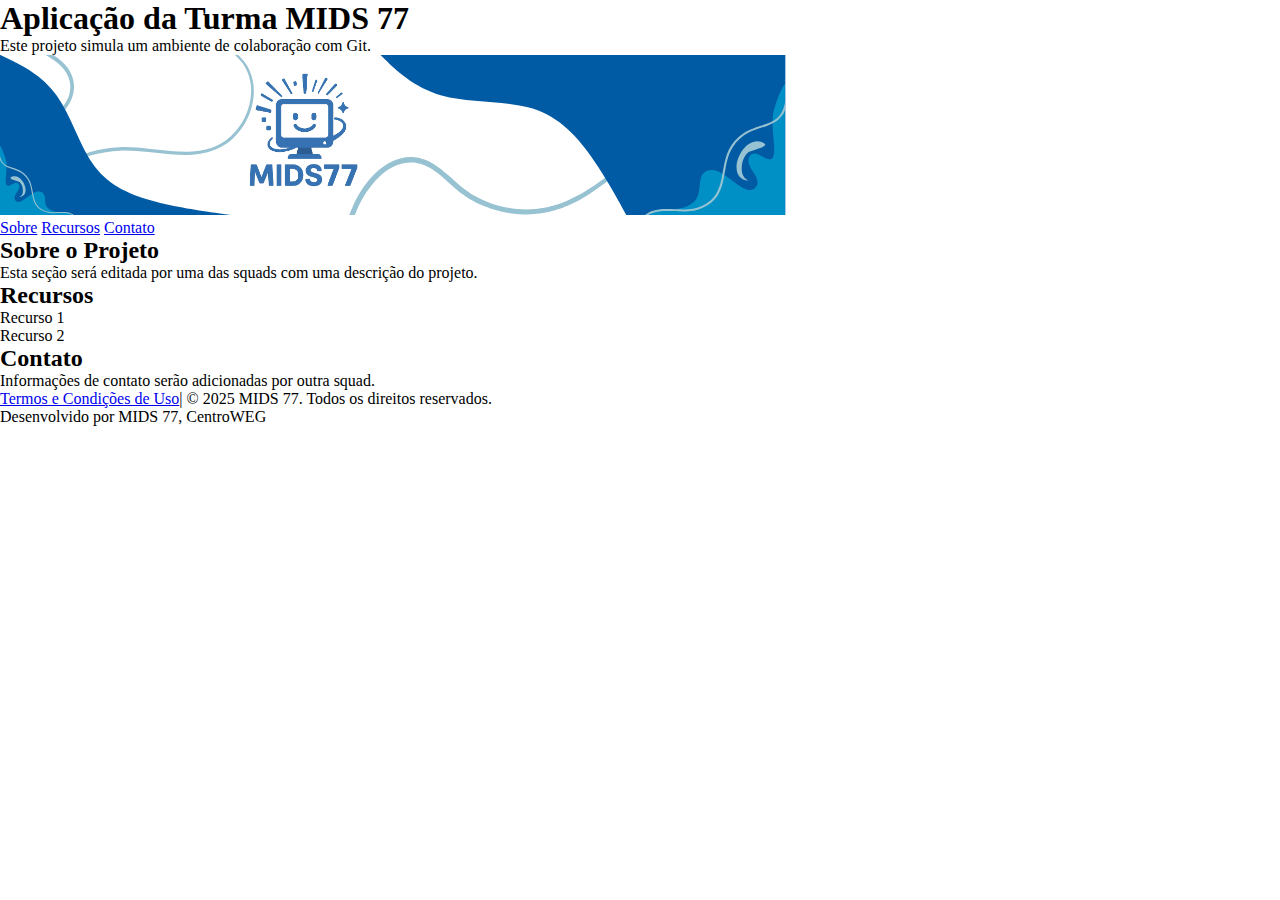
<file: index.html>
<!DOCTYPE html>
<html lang="pt-br">
<head>
  <meta charset="UTF-8">
  <meta name = "viewport" content="width=device-width, initial-scale=1.0">
  <title>Projeto MIDS 77 - Squads Ágeis</title>
  <link rel="stylesheet" href="style.css"> 
</head>
<body>
  <header>
    <h1>Aplicação da Turma MIDS 77</h1>
    <p>Este projeto simula um ambiente de colaboração com Git.</p>

    <div>
      <img src="/assets/MIDS-77.svg" alt="Logo MIDS-77">
      <nav>
          <ul>
            <il><a href="#">Sobre</a></il>
            <il><a href="#">Recursos</a></il>
            <il><a href="#">Contato</a></il>
          </ul>
      </nav>
   </div>
  </header>

  <main>
    <section id="sobre">
      <h2>Sobre o Projeto</h2>
      <p>Esta seção será editada por uma das squads com uma descrição do projeto.</p>
    </section>

    <section id="recursos">
      <h2>Recursos</h2>
      <ul>
        <li>Recurso 1</li>
        <li>Recurso 2</li>
      </ul>
    </section>

    <section id="contato">
      <h2>Contato</h2>
      <p>Informações de contato serão adicionadas por outra squad.</p>
    </section>
  </main>
  
  <footer>
    <p><a href="termosUso.html">Termos e Condições de Uso</a>| © 2025 MIDS 77. Todos os direitos reservados.</p>
    <p>Desenvolvido por MIDS 77, CentroWEG</p>
  </footer>
</body>
</html>
</file>
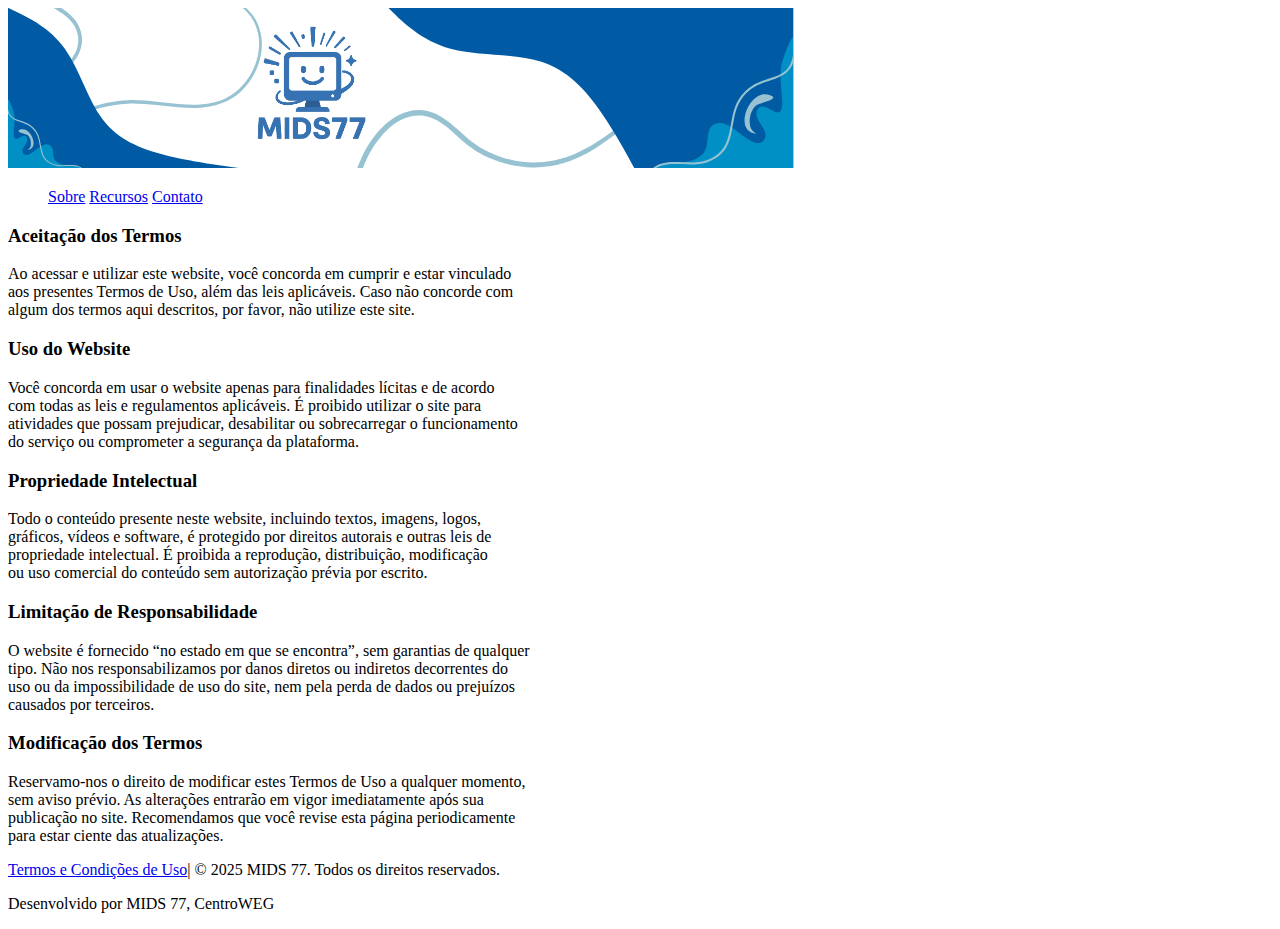
<file: termosUso.html>
<!DOCTYPE html>
<html lang="en">
<head>
    <meta charset="UTF-8">
    <meta name="viewport" content="width=device-width, initial-scale=1.0">
    <title>Termos de Uso</title>
</head>
<body>

    <header>

        <div>
            <img src="/assets/MIDS-77.svg" alt="Logo MIDS-77">
            <nav>
                <ul>
                  <il><a href="#">Sobre</a></il>
                  <il><a href="#">Recursos</a></il>
                  <il><a href="#">Contato</a></il>
                </ul>
            </nav>
        </div>

    </header>

    <section>
        <h3>Aceitação dos Termos</h3>
        <p>
            Ao acessar e utilizar este website, você concorda em cumprir e estar vinculado <br>
            aos presentes Termos de Uso, além das leis aplicáveis. Caso não concorde com <br>
            algum dos termos aqui descritos, por favor, não utilize este site.
        </p>

        <h3>Uso do Website</h3>
        <p>
            Você concorda em usar o website apenas para finalidades lícitas e de acordo <br>
            com todas as leis e regulamentos aplicáveis. É proibido utilizar o site para <br>
            atividades que possam prejudicar, desabilitar ou sobrecarregar o funcionamento <br>
            do serviço ou comprometer a segurança da plataforma.
        </p>

        <h3>Propriedade Intelectual</h3>
        <p>
            Todo o conteúdo presente neste website, incluindo textos, imagens, logos, <br>
            gráficos, vídeos e software, é protegido por direitos autorais e outras leis de <br>
            propriedade intelectual. É proibida a reprodução, distribuição, modificação <br>
            ou uso comercial do conteúdo sem autorização prévia por escrito.
        </p>

        <h3>Limitação de Responsabilidade</h3>
        <p>
            O website é fornecido “no estado em que se encontra”, sem garantias de qualquer <br>
            tipo. Não nos responsabilizamos por danos diretos ou indiretos decorrentes do <br>
            uso ou da impossibilidade de uso do site, nem pela perda de dados ou prejuízos <br>
            causados por terceiros.
        </p>

        <h3>Modificação dos Termos</h3>
        <p>
            Reservamo-nos o direito de modificar estes Termos de Uso a qualquer momento, <br>
            sem aviso prévio. As alterações entrarão em vigor imediatamente após sua <br>
            publicação no site. Recomendamos que você revise esta página periodicamente <br>
            para estar ciente das atualizações.
        </p>
    </section>

    <footer>
        <p><a href="termosUso.html">Termos e Condições de Uso</a>| © 2025 MIDS 77. Todos os direitos reservados.</p>
        <p>Desenvolvido por MIDS 77, CentroWEG</p>
    </footer>
</body>
</html>
</file>
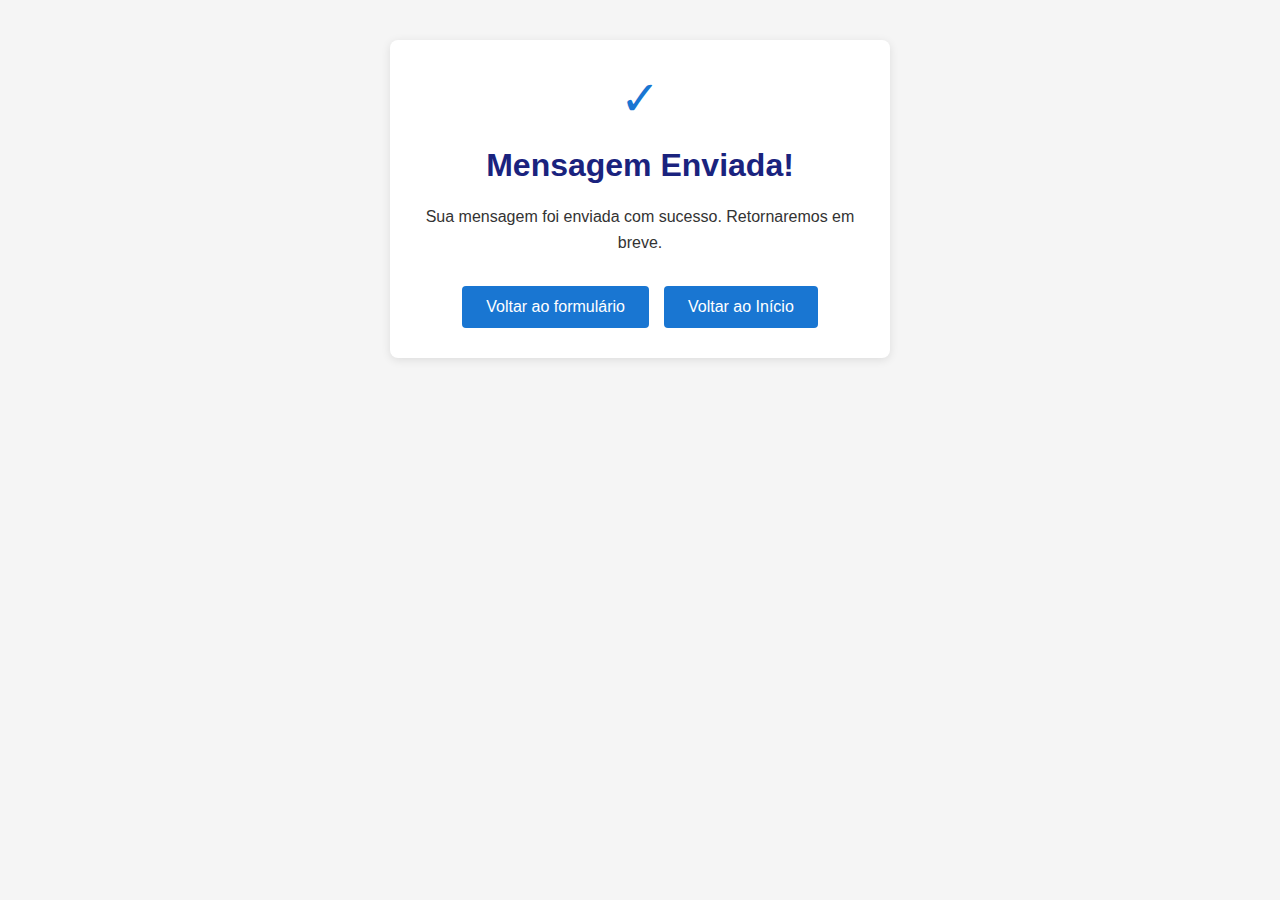
<file: contatos/confirmacao.html>
<!DOCTYPE html>
<html lang="pt-BR">
<head>
    <meta charset="UTF-8">
    <meta name="viewport" content="width=device-width, initial-scale=1.0">
    <title>Confirmação de Envio</title>
    <link rel="stylesheet" href="../styles/confirmacao.css">
</head>
<body>
    <div>
        <div class="icon">✓</div>
        <h1>Mensagem Enviada!</h1>
        <p>Sua mensagem foi enviada com sucesso. Retornaremos em breve.</p>
        <div class="button-container">
            <a href="formulario.html">Voltar ao formulário</a>
            <a href="../index.html">Voltar ao Início</a>
        </div>
    </div>
</body>
</html>
</file>
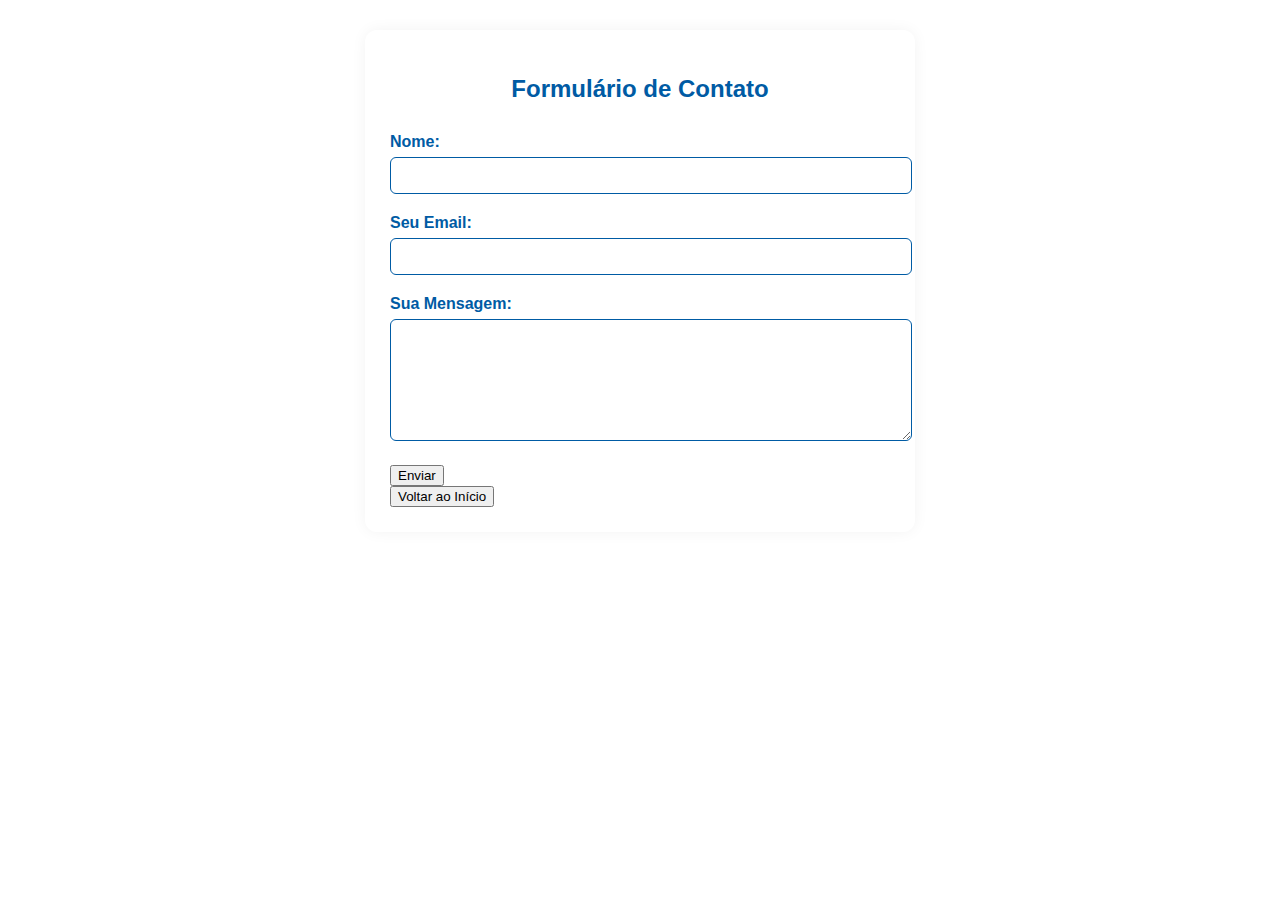
<file: contatos/formulario.html>
<!DOCTYPE html>
<html lang="pt-BR">
<head>
    <meta charset="UTF-8">
    <meta name="viewport" content="width=device-width, initial-scale=1.0">
    <title>Formulário de Contato</title>
    <link rel="stylesheet" href="../styles/formulario.css">
</head>
<body>
    <h2>Formulário de Contato</h2>

    <form
      id="formularioContato"
      action="https://formspree.io/f/xanorerq"
      method="POST"
    >
        <div>
            <label for="name">Nome:</label>
            <input type="text" id="name" name="name" required>
        </div>

        <div>
            <label for="email">Seu Email:</label>
            <input type="email" id="email" name="email" required>
        </div>

        <div>
            <label for="message">Sua Mensagem:</label>
            <textarea id="message" name="message" required></textarea>
        </div>

        <button type="submit">Enviar</button>
    </form>

    <button onclick="location.href='../index.html'">Voltar ao Início</button>

    <script src="./formulario.js"></script>
</body>
</html>
</file>
<file: style.css>
* {
    margin: 0;
    padding: 0;
}
</file>
<file: styles/confirmacao.css>
body {
    font-family: Arial, sans-serif;
    max-width: 500px;
    margin: 20px auto;
    padding: 20px;
    background-color: whitesmoke;
    text-align: center;
}


body > div {
    /* seleciona a div que é filha direta do body, para nao repetir as configuracoes de fundo, padding, bordas e sombra */
    background-color: white;
    padding: 30px;
    border-radius: 8px;
    box-shadow: 0 2px 10px rgba(0,0,0,0.1);
}

h1 {
    color: #1a237e;
    margin-bottom: 20px;
}

p {
    color: #333;
    margin-bottom: 30px;
    line-height: 1.6;
}

.icon {
    font-size: 48px;
    color: #1976d2;
    margin-bottom: 20px;
}

.button-container {
    display: flex;
    gap: 15px;
    justify-content: center;
}

a {
    background-color: #1976d2;
    color: white;
    padding: 12px 24px;
    border: none;
    border-radius: 4px;
    cursor: pointer;
    font-size: 16px;
    text-decoration: none;
    display: inline-block;
    transition: all 0.3s ease;
}

a:hover {
    background-color: #1565c0;
    transform: translateY(-2px);
    box-shadow: 0 2px 5px rgba(0,0,0,0.2);
}
</file>
<file: styles/formulario.css>
body {
    font-family: Arial, sans-serif;
    max-width: 500px;
    margin: 30px auto;
    padding: 25px;
    background-color: white;
    border-radius: 12px;
    box-shadow: 0 0 15px rgba(0, 0, 0, 0.05);
}

h2 {
    color: #005ba4;
    text-align: center;
    margin-bottom: 30px;
}

div {
    margin-bottom: 20px;
}

label {
    display: block;
    margin-bottom: 6px;
    color: #005ba4;
    font-weight: bold;
}

input,
textarea {
    width: 100%;
    padding: 10px;
    border: 1.5px solid #005ba4;
    border-radius: 6px;
    background-color: white;
}

input:focus,
textarea:focus {
    border-color: #0090c5;
}

textarea {
    height: 100px;
}

.button-group {
    margin-top: 30px;
}

.button-group button {
    display: block;
    width: 100%;
    margin-bottom: 24px;
    padding: 14px;
    background-color: #0090c5;
    color: white;
    border: none;
    border-radius: 6px;
    font-size: 16px;
    font-weight: bold;
    cursor: pointer;
}

.button-group button:hover {
    background-color: #005ba4;
}
</file>
